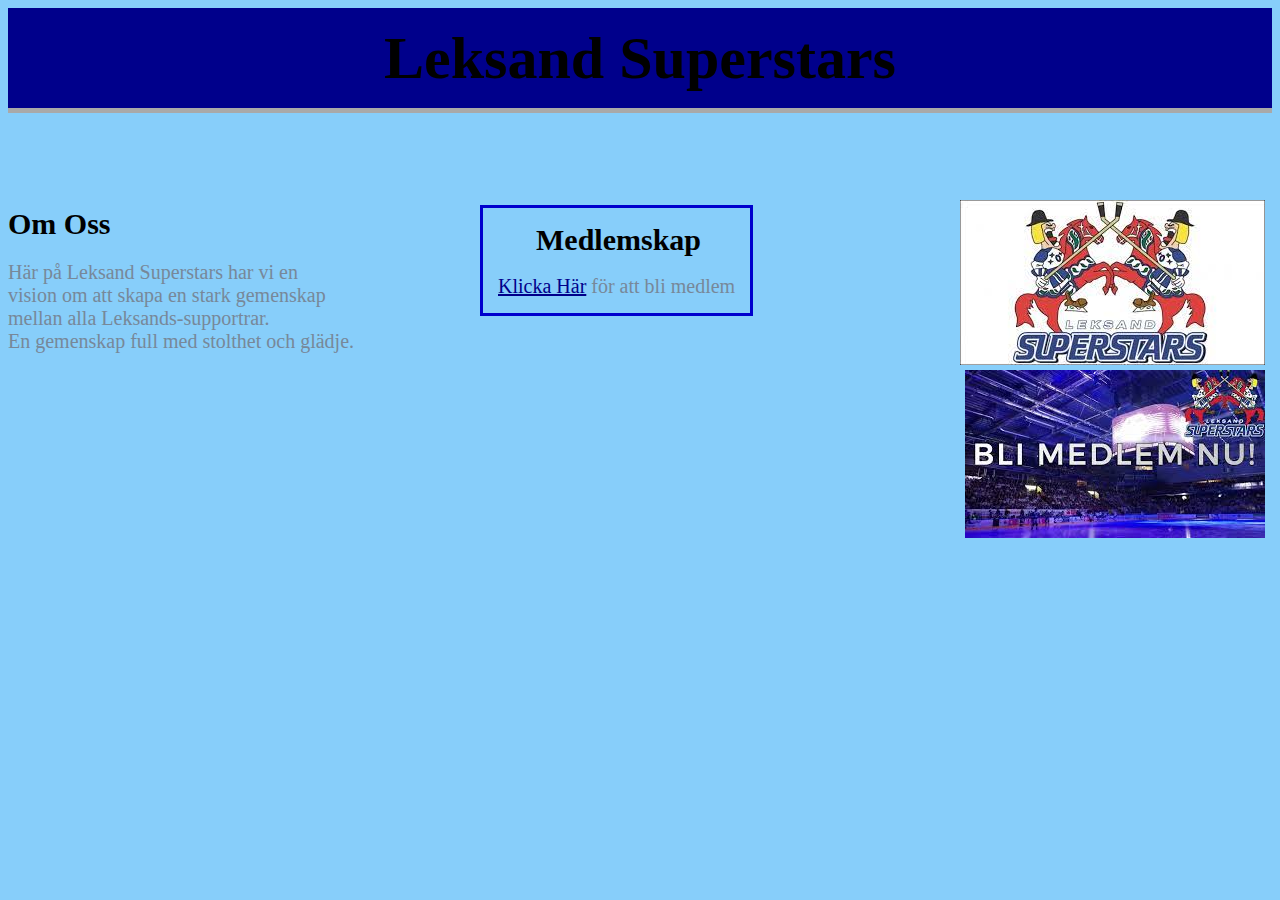
<file: Index.html>
<html>
<head>
    <link rel="stylesheet" href="styles.css">
    <title>Leksand Superstars</title>
</head>
<body class="sbody">
    <h1 class="title">Leksand Superstars</h1>

    <br><br><br>

    

    <h2>Om Oss</h2> <img class="bild1" src="Images/leksand.jpg" alt="Leksand Superstars- Bild">
    <img class="bild2" src="Images/leksandbild2.jpg">
        <p class="oss">
        Här på Leksand Superstars har vi en <br>vision om att skapa en stark gemenskap<br> mellan alla Leksands-supportrar.
        <br>En gemenskap full med stolthet och glädje.

    </p>
    <h2 class="medlemskap">Medlemskap</h2>
    <p class="medlem"><a href="Form.html" class="medlem2">Klicka Här</a> för att bli medlem</p>
</body>
</html>
</file>
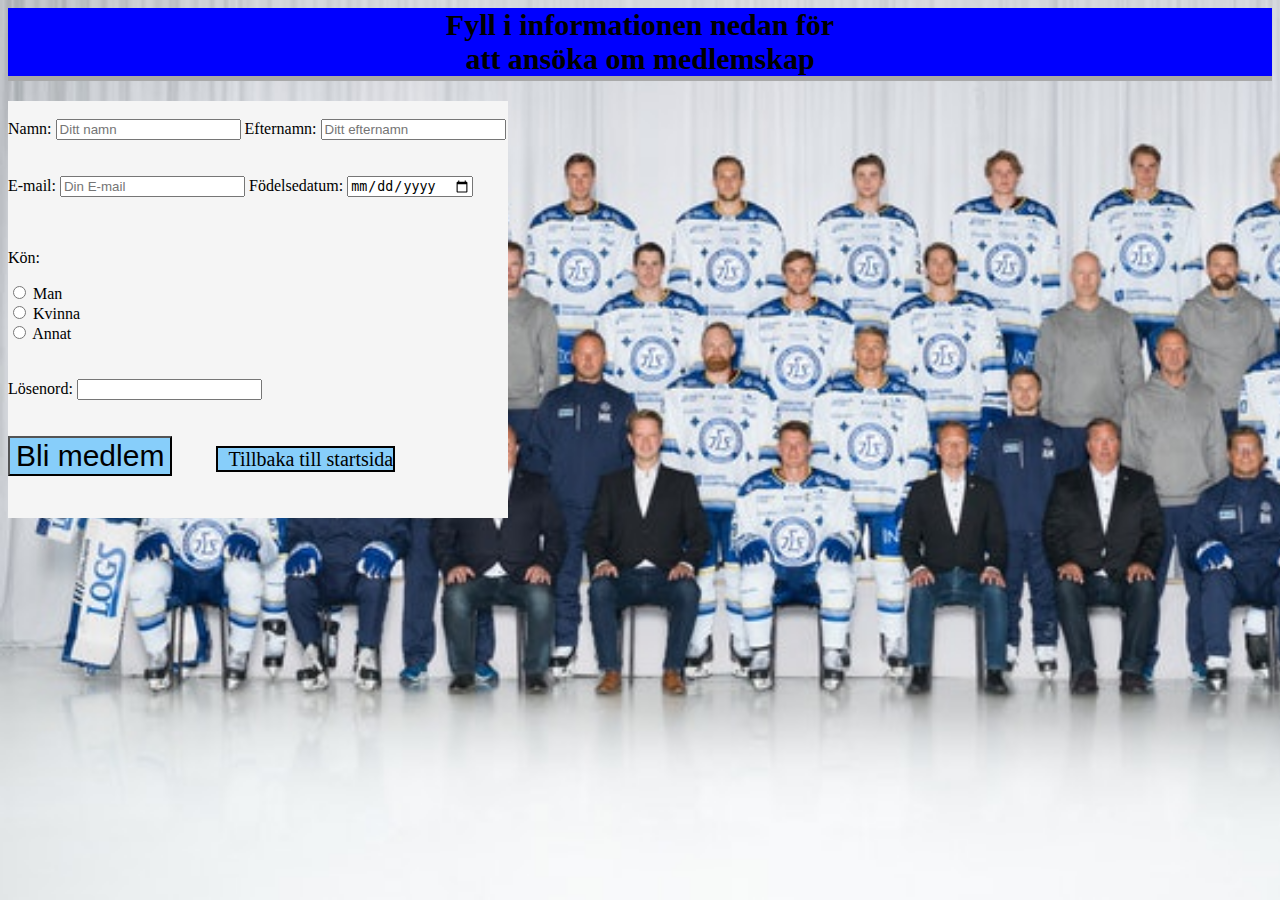
<file: Form.html>
<html>
<head>
    <link rel="stylesheet" href="styles.css">
    <title>Become a member</title>
</head>
<body class="formbody">

    <h1 class="formtitle">Fyll i informationen nedan för <br> att ansöka om medlemskap</h1>

    
<div class="formbackground"></div>
    <form class="form">
    <label for="FirstName">Namn:</label>
    <input type="text" name="FirstName" id="FirstName" placeholder="Ditt namn">

    <label for="LastName">Efternamn:</label>
    <input type="text" name="LastName" id="LastName" placeholder="Ditt efternamn">

    <br><br><br>

    <label for="Email">E-mail:</label>
    <input type="email" name="Email" id="Email" placeholder="Din E-mail">

    <label for="Birthdate">Födelsedatum:</label>
    <input type="date" name="Birthdate" id="Birthdate">

    <br><br><br>
    <p>Kön:</p>
    <input type="radio" name="Gender" id="Gender-1" value="Man">
    <label for="Gender-1">Man</label>
    <br>
    <input type="radio" name="Gender" id="Gender-2" value="Kvinna">
    <label for="Gender-2">Kvinna</label>
    <br>
    <input type="radio" name="Gender" id="Gender-3" value="Annat">
    <label for="Gender-3">Annat</label>

    <br><br><br>

    <label for="password">Lösenord:</label>
    <input type="password" name="password" id="password">

    <br><br><br>

    <input class="submit" type="submit" value="Bli medlem"> <a href="Index.html" class="startsida">Tillbaka till startsida</a>

    </form>


</body>
</html>
</file>
<file: styles.css>
h1.title {
background-color:darkblue;
text-decoration: bold;
line-height: 100px;
text-align: center;
font-size: 60px;
border-bottom: 5px solid darkgray;
animation-name: formtitlecolor;
animation-duration: 6s;
animation-direction: alternate;
animation-iteration-count: infinite;
}

h2{
color: black;
font-size: 30px;
display: inline;
}

p.medlem{
font-size: 20px;
color:lightslategray;
position: absolute; left: 480px; top: 240px;
border-left: 3px solid mediumblue;
border-bottom: 3px solid mediumblue;
border-right: 3px solid mediumblue;
padding: 15px;
}

a.medlem2{
color: darkblue;
font-size: 20px;
}

p.oss{
font-size: 20px;
color:lightslategray;
}

img.bild1{
position: absolute; left:960px; top:200px;

}

img.bild2{
position:absolute; left:965px; top:370px;


}

h2.medlemskap{
position: absolute; left:480px; top:180px;
border-left: 3px solid mediumblue;
border-top: 3px solid mediumblue;
border-right: 3px solid mediumblue;
padding-left: 53px;
padding-bottom: 20px;
padding-right: 49px;
padding-top: 15px;
}

a.startsida{
margin-left: 40px;
color:black;
text-decoration: bold;
background-color: lightskyblue;
font-size:20px;
padding-left: 10px;
text-decoration: none;
border: 2px solid black;
}

h1.formtitle{
background-color: blue;
text-decoration: bold;
text-align: center;
font-size: 30px;
border-bottom: 5px solid darkgray;
animation-name: formtitlecolor;
animation-duration: 6s;
animation-direction: alternate;
animation-iteration-count: infinite;
}

@keyframes formtitlecolor{
0% {background-color: blue;}
50% {background-color: lightblue;}
100% {background-color: blue;}
}

body.formbody{
background-image: url("Images/leksandlag.jpg");
background-size: cover;

}


input.submit{
font-size:30px;
background-color: lightskyblue;


}

body.sbody{
background-color: lightskyblue ;


}


div.formbackground{
padding-bottom: 400px;
padding-right: 500px;
background-color: whitesmoke;
display: inline;

}
</file>
